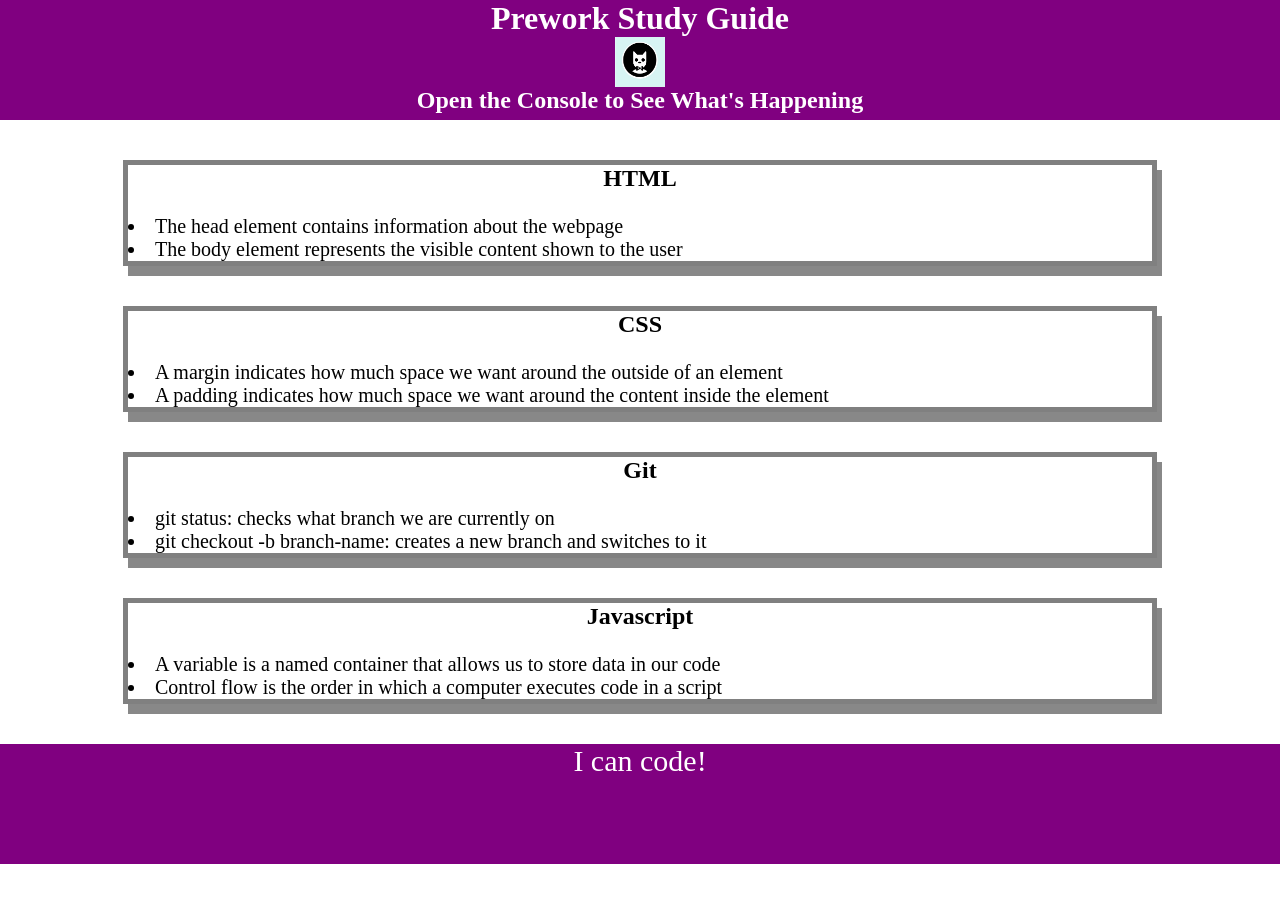
<file: index.html>
<!DOCTYPE html>
<html lang="en">
  <head>
    <meta charset="UTF-8" />
    <meta http-equiv="X-UA-Compatible" content="IE=edge" />
    <meta name="viewport" content="width=device-width, initial-scale=1.0" />
    <link rel="stylesheet" href="./assets/style.css">
    <title>Prework Study Guide</title>
  </head>
  <body>
    <header id="top">
      <h1>Prework Study Guide</h1>
      <img src="./assets/bowtie-cat.png" alt="Profile image of cat wearing a bow tie."/>
      <h2> Open the Console to See What's Happening</h2>
    </header>
    <main>
      <section class="card" id="html-section">
        <h2>HTML</h2>
        <u1>
          <li>The head element contains information about the webpage</li>
          <li> The body element represents the visible content shown to the user</li>
        </u1>
      </section>
      
      <section class="card" id="css-section">
        <h2>CSS</h2>
        <u1>
          <li>A margin indicates how much space we want around the outside of an element</li>
          <li> A padding indicates how much space we want around the content inside the element</li>
        </u1>
      </section>

      <section class="card" id="git-section">
        <h2>Git</h2>
        <u1>
          <li>git status: checks what branch we are currently on</li>
          <li> git checkout -b branch-name: creates a new branch and switches to it</li>
        </u1>
      </section>
      
      <section class="card" id="javascript-section">
        <h2>Javascript</h2>
        <u1>
          <li>A variable is a named container that allows us to store data in our code</li>
          <li>Control flow is the order in which a computer executes code in a script</li>
        </u1>
      </section>
    </main>

    <footer>
      <p>I can code!</p>
    </footer>
    <script src="./assets/script.js"></script>
  </body>
</html>
</file>
<file: assets/style.css>
* {
    margin: 0;
    padding: 0;
}

header,
footer {
    width: 100%;
    height: 120px;
    background-color: purple;
    color: white;
}

h1,
h2{
    text-align: center;
}

img {
    display: block;
    height: 50px;
    width: 50px;
    margin-left: auto;
    margin-right: auto;
}

u1 {
    padding-left: 40px;
    font-size: 20px;
}

p {
    text-align: center;
    font-size: 30px;
}

.card {
    width: 80%;
    margin: 40px auto;
    border: 5px solid gray;
    box-shadow: 5px 10px #888888;
}
</file>
